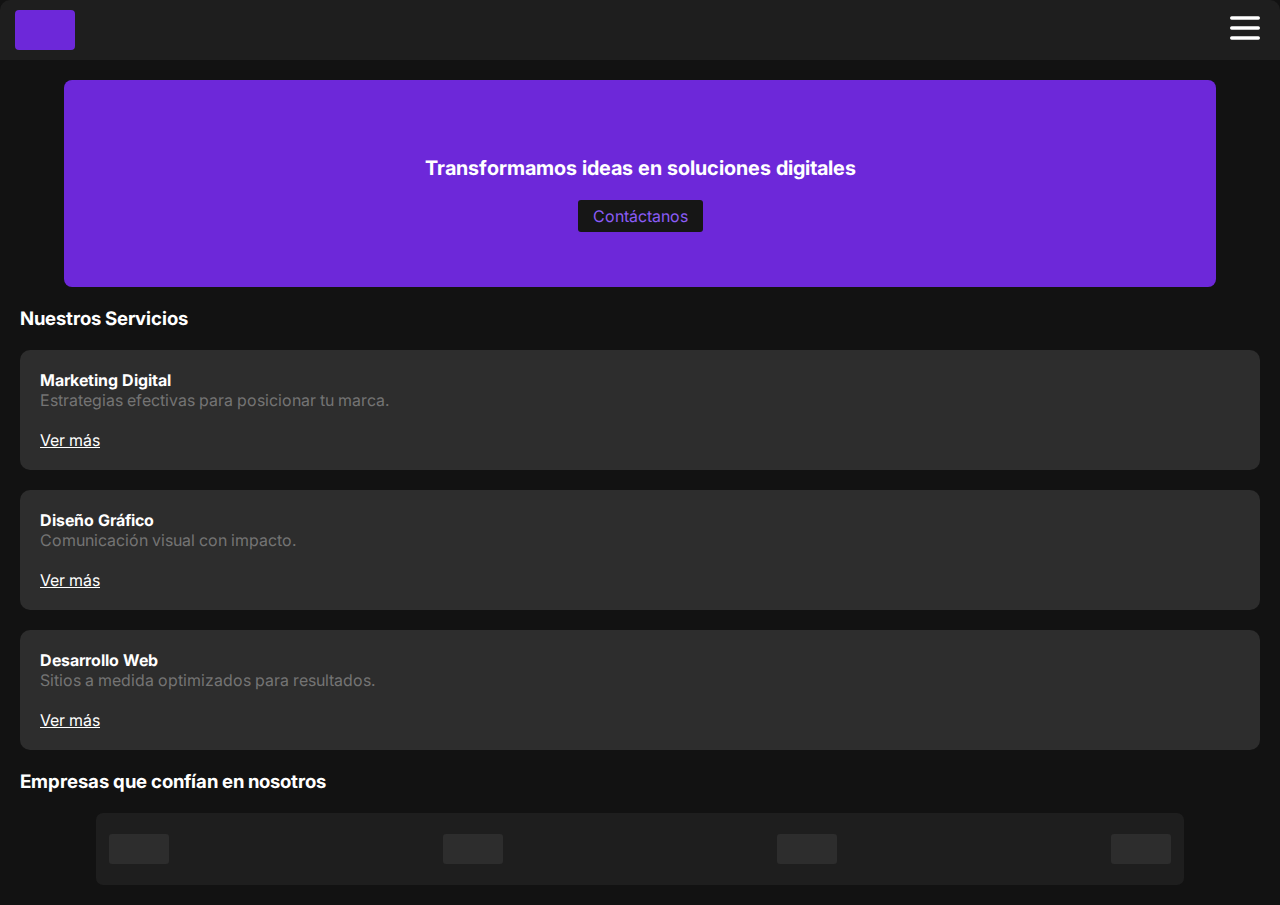
<file: index.html>
<!DOCTYPE html>
<html lang="en">
<head>
    <meta charset="UTF-8">
    <meta name="viewport" content="width=device-width, initial-scale=1.0">
    <link rel="preconnect" href="https://fonts.googleapis.com">
    <link rel="preconnect" href="https://fonts.gstatic.com" crossorigin>
    <link href="https://fonts.googleapis.com/css2?family=Inter:ital,opsz,wght@0,14..32,100..900;1,14..32,100..900&display=swap" rel="stylesheet">
    <style>
        @import url('https://fonts.googleapis.com/css2?family=Inter:ital,opsz,wght@0,14..32,100..900;1,14..32,100..900&display=swap');
    </style>
    <link rel="stylesheet" href="/css/index.css">
    <link rel="stylesheet" href="/css/style.css">
    <title>Figma</title>
</head>
<body>
    <header>
        <nav>
            <div class="logo"></div>
            <ul>
                <li><a href="index.html" class="selected">Inicio</a></li>
                <li><a href="html\marketing.html">Marketing</a></li>
                <li><a href="html\diseño.html">Diseño</a></li>
                <li><a href="html\desarrollo.html">Web</a></li>
                <li><a href="html\contacto.html">Contacto</a></li>
            </ul>
            <div class="menu">
                <svg viewBox="0 0 24 24" fill="none" xmlns="http://www.w3.org/2000/svg" stroke="#ffffff"><g id="SVGRepo_bgCarrier" stroke-width="0"></g><g id="SVGRepo_tracerCarrier" stroke-linecap="round" stroke-linejoin="round"></g><g id="SVGRepo_iconCarrier"> <path d="M4 6H20M4 12H20M4 18H20" stroke="#ffffff" stroke-width="2" stroke-linecap="round" stroke-linejoin="round"></path> </g></svg>
            </div>
        </nav>
    </header>
    <section class="section1">
        <div class="banner">
            <h3>Transformamos ideas en soluciones digitales</h3>
            <p>Diseñamos experiencias únicas que conectan con tu audiencia y generan resultados reales.</p>
            <a class="btn-secundario" href="html\contacto.html">Contáctanos</a>
        </div>
        <div class="img-hero">
            <p>Imagen Hero</p>
        </div>
    </section>
    <section class="section2">
        <h3>Nuestros Servicios</h3>
        <div class="servicios">
            <div class="card">
                <h4>Marketing Digital</h4>
                <p>Estrategias efectivas para posicionar tu marca.</p>
                <a href="html\marketing.html">Ver más</a>
            </div>
            <div class="card">
                <h4>Diseño Gráfico</h4>
                <p>Comunicación visual con impacto.</p>
                <a href="html\diseño.html">Ver más</a>
            </div>
            <div class="card">
                <h4>Desarrollo Web</h4>
                <p>Sitios a medida optimizados para resultados.</p>
                <a href="html\desarrollo.html">Ver más</a>
            </div>
        </div>
    </section>
    <section class="section3">
        <h3>Empresas que confían en nosotros</h3>
        <div class="cont-empresas">
            <div class="empresa"></div>
            <div class="empresa"></div>
            <div class="empresa"></div>
            <div class="empresa"></div>
            <div class="empresa2"></div>
            <div class="empresa2"></div>
        </div>
    </section>
    <footer>
        <p>© 2025 Servicios Digitales. Todos los derechos reservados.</p>
    </footer>
</body>
</html>
</file>
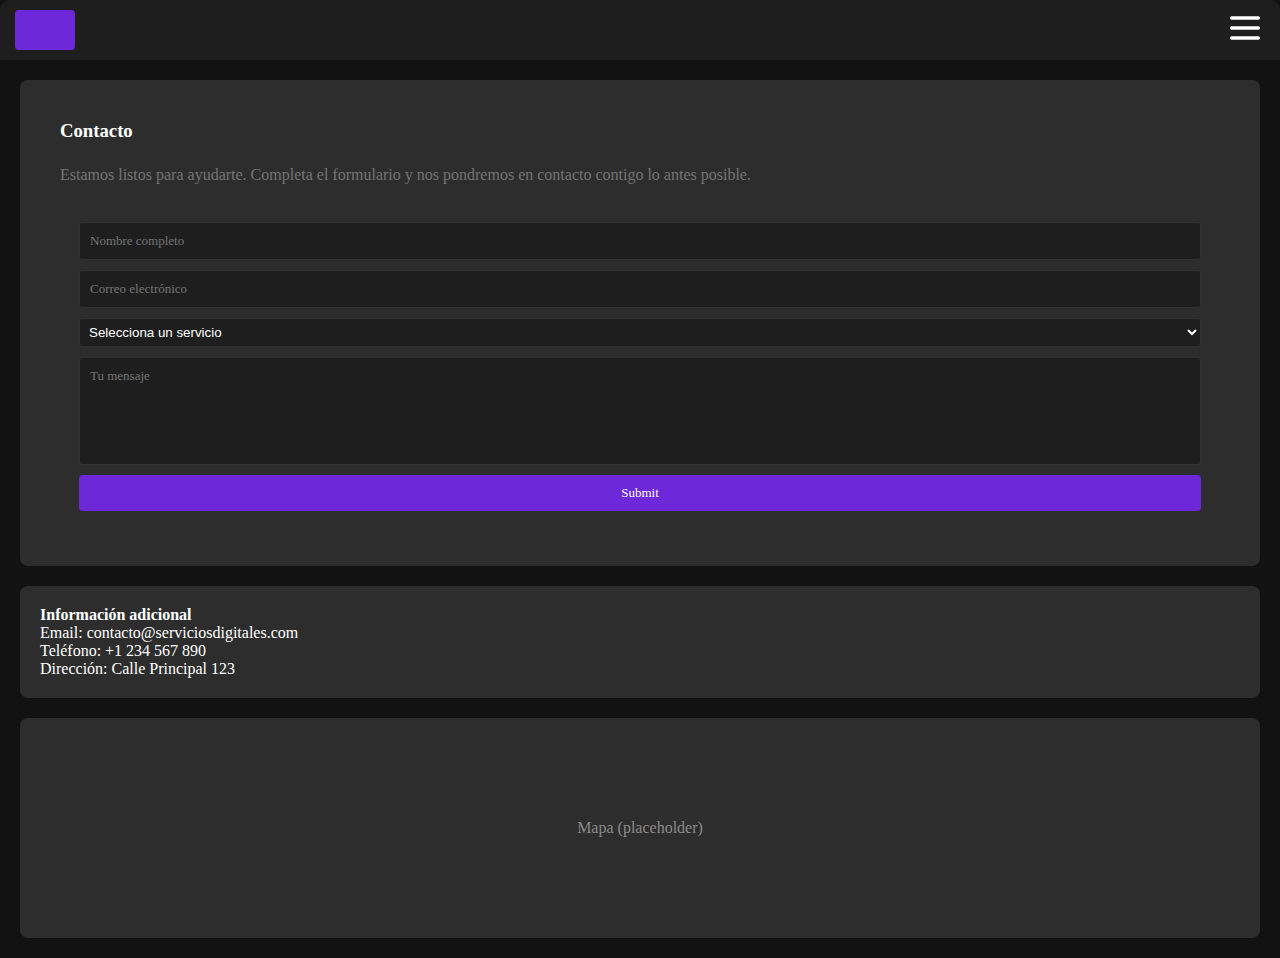
<file: html/contacto.html>
<!DOCTYPE html>
<html lang="en">
<head>
    <meta charset="UTF-8">
    <meta name="viewport" content="width=device-width, initial-scale=1.0">
    <link rel="stylesheet" href="/css/index.css">
    <link rel="stylesheet" href="/css/contacto.css">
    <title>Contacto</title>
</head>
<body>
    <header>
        <nav>
            <div class="logo"></div>
            <ul>
                <li><a href="..\index.html">Inicio</a></li>
                <li><a href="marketing.html">Marketing</a></li>
                <li><a href="#">Diseño</a></li>
                <li><a href="desarrollo.html">Web</a></li>
                <li><a href="contacto.html" class="selected">Contacto</a></li>
            </ul>
            <div class="menu">
                <svg viewBox="0 0 24 24" fill="none" xmlns="http://www.w3.org/2000/svg" stroke="#ffffff"><g id="SVGRepo_bgCarrier" stroke-width="0"></g><g id="SVGRepo_tracerCarrier" stroke-linecap="round" stroke-linejoin="round"></g><g id="SVGRepo_iconCarrier"> <path d="M4 6H20M4 12H20M4 18H20" stroke="#ffffff" stroke-width="2" stroke-linecap="round" stroke-linejoin="round"></path> </g></svg>
            </div>
        </nav>
    </header>
    <section class="section-1">
        <h3>Contacto</h3>
        <p class="txt-grey">Estamos listos para ayudarte. Completa el formulario y nos pondremos en contacto contigo lo antes posible.</p>
        <div class="formulario">
            <form action="">
                <input class="texto" type="text" placeholder="Nombre completo">
                <input class="texto" type="email" placeholder="Correo electrónico">
                <select name="select" class="seleccion">
                    <option value="selected" selected>Selecciona un servicio</option>
                    <option value="md">Marketing Digital</option>
                    <option value="dg">Diseño Gráfico</option>
                    <option value="dw">Desarrollo Web</option>
                </select>
                <textarea name="text" rows="4" style="height: 86px; width: 289;" placeholder="Tu mensaje"></textarea>
                <input type="submit" class="btn-primario" placeholder="Enviar Mensaje">
            </form>
        </div>
    </section>
    <section class="section-2">
        <div>
            <h4>Información adicional</h4>
            <p>Email: contacto@serviciosdigitales.com</p>
            <p>Teléfono: +1 234 567 890</p>
            <p>Dirección: Calle Principal 123</p>
        </div>
    </section>
    <section class="section-3">
        <div class="mapa">
            <p>Mapa (placeholder)</p>
        </div>
    </section>
</body>
</html>
</file>
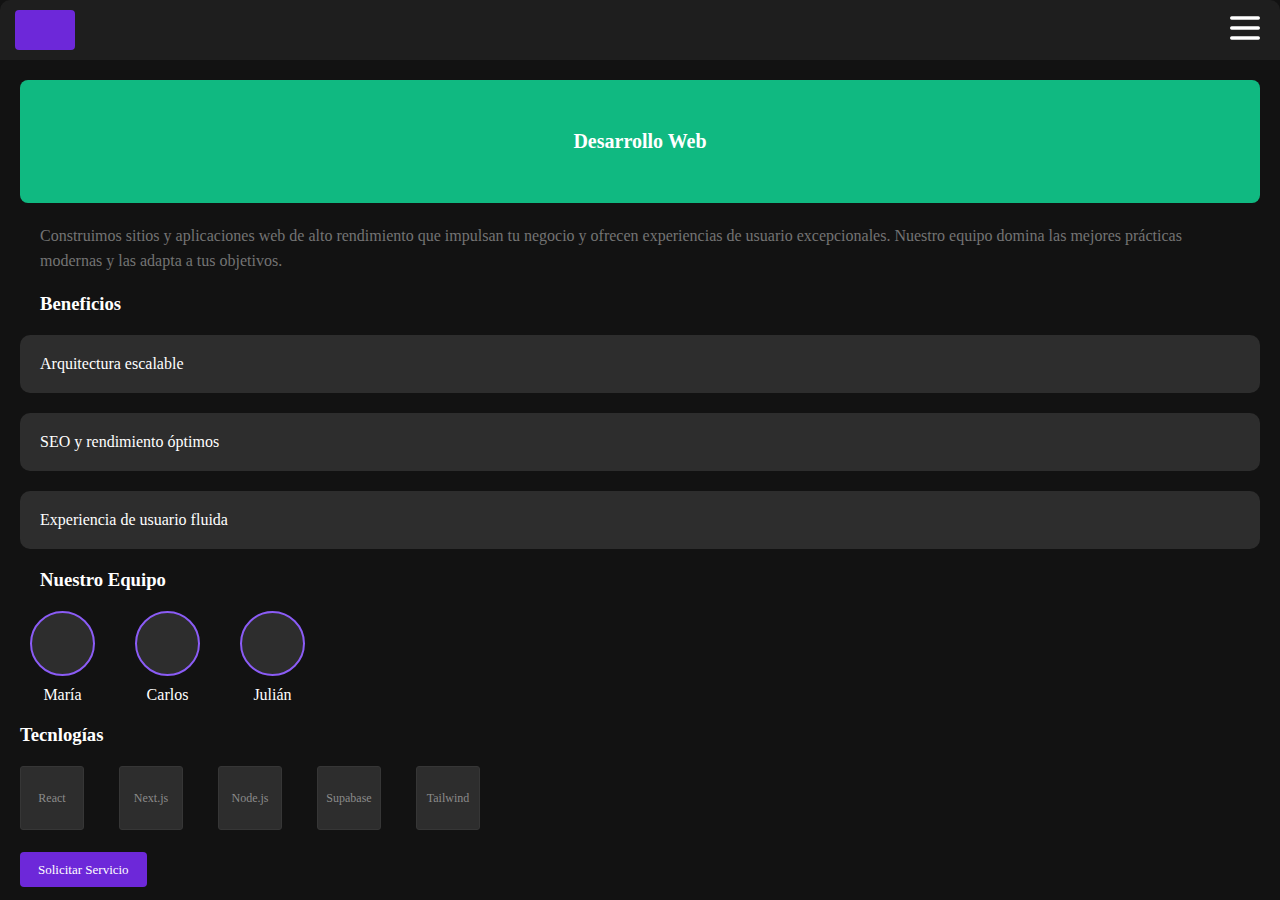
<file: html/desarrollo.html>
<!DOCTYPE html>
<html lang="en">
<head>
    <meta charset="UTF-8">
    <meta name="viewport" content="width=device-width, initial-scale=1.0">
    <link rel="stylesheet" href="/css/index.css">
    <link rel="stylesheet" href="/css/desarrollo.css">
    <title>Desarrollo Web</title>
</head>
<body>
    <header>
        <nav>
            <div class="logo"></div>
            <ul>
                <li><a href="..\index.html">Inicio</a></li>
                <li><a href="marketing.html">Marketing</a></li>
                <li><a href="diseño.html">Diseño</a></li>
                <li><a href="desarrollo.html" class="selected">Web</a></li>
                <li><a href="contacto.html">Contacto</a></li>
            </ul>
            <div class="menu">
                <svg viewBox="0 0 24 24" fill="none" xmlns="http://www.w3.org/2000/svg" stroke="#ffffff"><g id="SVGRepo_bgCarrier" stroke-width="0"></g><g id="SVGRepo_tracerCarrier" stroke-linecap="round" stroke-linejoin="round"></g><g id="SVGRepo_iconCarrier"> <path d="M4 6H20M4 12H20M4 18H20" stroke="#ffffff" stroke-width="2" stroke-linecap="round" stroke-linejoin="round"></path> </g></svg>
            </div>
        </nav>
    </header>
    <div class="banner">
        <p>Desarrollo Web</p>
    </div>
    <section>
        <div class="section-1">
            <p class="txt-grey">
                Construimos sitios y aplicaciones web de alto rendimiento que impulsan tu negocio y ofrecen experiencias de usuario excepcionales. Nuestro equipo domina las mejores prácticas modernas y las adapta a tus objetivos.
            </p>
        </div>
        <div class="section-2">
            <h3>Beneficios</h3>
            <div class="container">
                <div class="card">
                    <p>Arquitectura escalable</p>
                </div>
                <div class="card">
                    <p>SEO y rendimiento óptimos</p>
                </div>
                <div class="card">
                    <p>Experiencia de usuario fluida</p>
                </div>
            </div>
        </div>
        <div class="section-3">
            <h3>Nuestro Equipo</h3>
            <div class="cont-equipo">
                <div class="equipo">
                    <div class="pfp"></div>
                    <p>María</p>
                </div>
                <div class="equipo">
                    <div class="pfp"></div>
                    <p>Carlos</p>
                </div>
                <div class="equipo">
                    <div class="pfp"></div>
                    <p>Julián</p>
                </div>
            </div>
        </div>
    </section>
    <div class="section-4">
        <h3>Tecnlogías</h3>
    <div class="tecnologias">
        <div class="tecno"><p>React</p></div>
        <div class="tecno"><p>Next.js</p></div>
        <div class="tecno"><p>Node.js</p></div>
        <div class="tecno"><p>Supabase</p></div>
        <div class="tecno"><p>Tailwind</p></div>
    </div>
    <a class="btn-primario" href="contacto.html">Solicitar Servicio</a>
    </div>
</body>
</html>
</file>
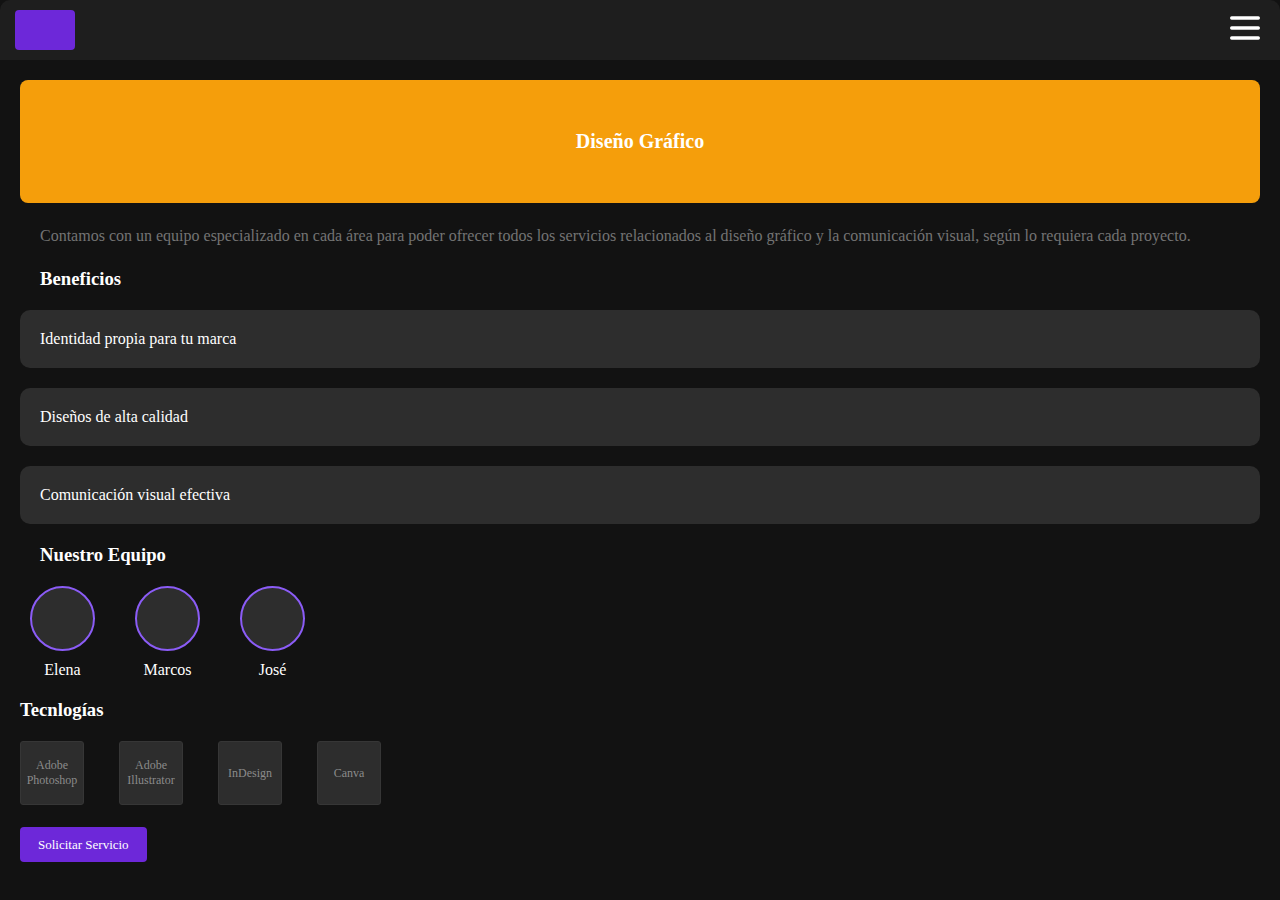
<file: html/diseño.html>
<!DOCTYPE html>
<html lang="en">
<head>
    <meta charset="UTF-8">
    <meta name="viewport" content="width=device-width, initial-scale=1.0">
    <link rel="stylesheet" href="/css/index.css">
    <link rel="stylesheet" href="/css/diseño.css">
    <title>Diseño Gráfico</title>
</head>
<body>
    <header>
        <nav>
            <div class="logo"></div>
            <ul>
                <li><a href="..\index.html">Inicio</a></li>
                <li><a href="marketing.html">Marketing</a></li>
                <li><a href="diseño.html" class="selected">Diseño</a></li>
                <li><a href="desarrollo.html">Web</a></li>
                <li><a href="contacto.html">Contacto</a></li>
            </ul>
            <div class="menu">
                <svg viewBox="0 0 24 24" fill="none" xmlns="http://www.w3.org/2000/svg" stroke="#ffffff"><g id="SVGRepo_bgCarrier" stroke-width="0"></g><g id="SVGRepo_tracerCarrier" stroke-linecap="round" stroke-linejoin="round"></g><g id="SVGRepo_iconCarrier"> <path d="M4 6H20M4 12H20M4 18H20" stroke="#ffffff" stroke-width="2" stroke-linecap="round" stroke-linejoin="round"></path> </g></svg>
            </div>
        </nav>
    </header>
    <div class="banner">
        <p>Diseño Gráfico</p>
    </div>
    <section>
        <div class="section-1">
            <p class="txt-grey">
                Contamos con un equipo especializado en cada área para poder ofrecer todos los servicios relacionados al diseño gráfico y la comunicación visual, según lo requiera cada proyecto.
            </p>
        </div>
        <div class="section-2">
            <h3>Beneficios</h3>
            <div class="container">
                <div class="card">
                    <p>Identidad propia para tu marca</p>
                </div>
                <div class="card">
                    <p>Diseños de alta calidad</p>
                </div>
                <div class="card">
                    <p>Comunicación visual efectiva</p>
                </div>
            </div>
        </div>
        <div class="section-3">
            <h3>Nuestro Equipo</h3>
            <div class="cont-equipo">
                <div class="equipo">
                    <div class="pfp"></div>
                    <p>Elena</p>
                </div>
                <div class="equipo">
                    <div class="pfp"></div>
                    <p>Marcos</p>
                </div>
                <div class="equipo">
                    <div class="pfp"></div>
                    <p>José</p>
                </div>
            </div>
        </div>
    </section>
    <div class="section-4">
        <h3>Tecnlogías</h3>
    <div class="tecnologias">
        <div class="tecno"><p>Adobe Photoshop</p></div>
        <div class="tecno"><p>Adobe Illustrator</p></div>
        <div class="tecno"><p>InDesign</p></div>
        <div class="tecno"><p>Canva</p></div>
    </div>
    <a class="btn-primario" href="contacto.html">Solicitar Servicio</a>
    </div>
</body>
</html>
</file>
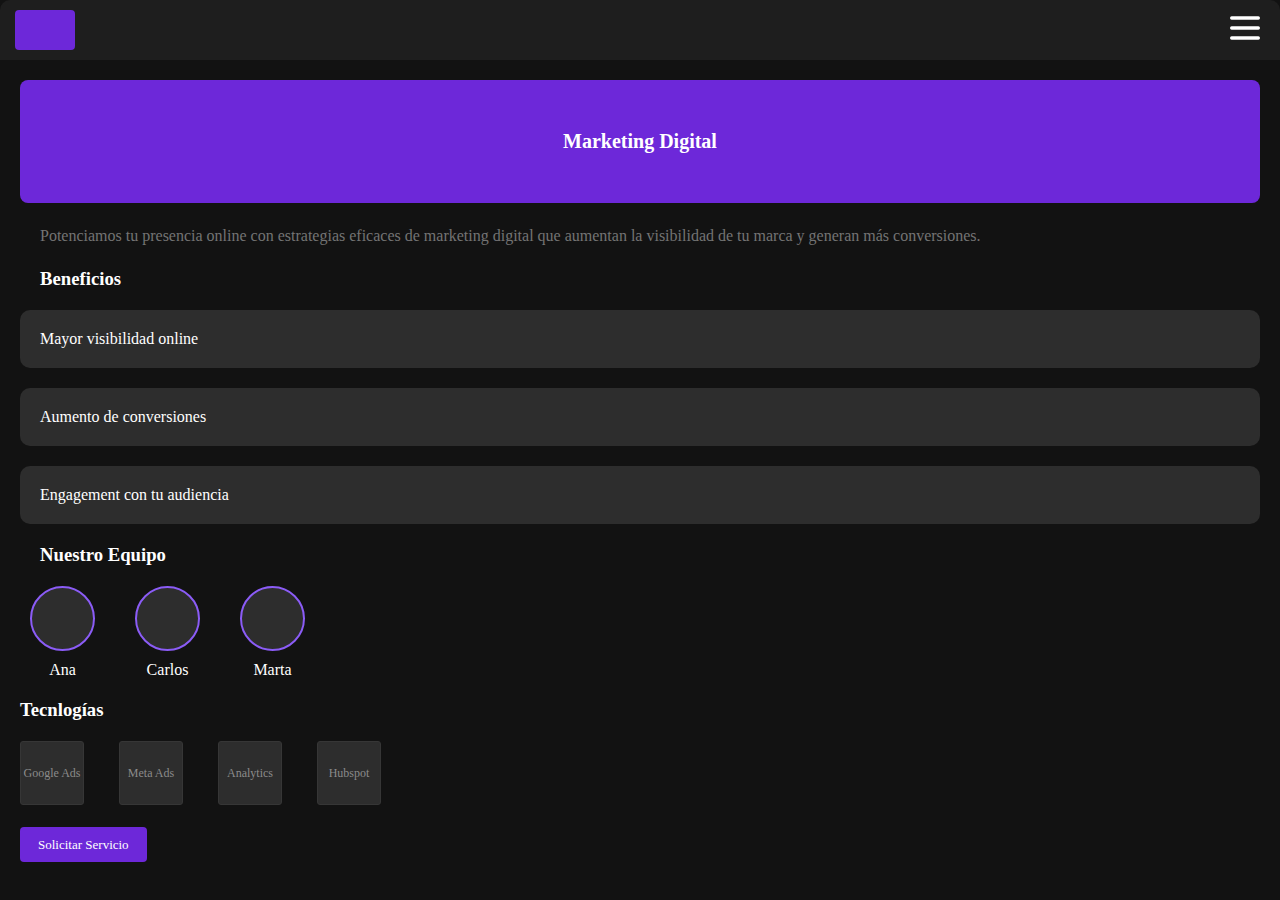
<file: html/marketing.html>
<!DOCTYPE html>
<html lang="en">
<head>
    <meta charset="UTF-8">
    <meta name="viewport" content="width=device-width, initial-scale=1.0">
    <link rel="stylesheet" href="/css/index.css">
    <link rel="stylesheet" href="/css/marketing.css">
    <title>Marketing Digital</title>
</head>
<body>
    <header>
        <nav>
            <div class="logo"></div>
            <ul>
                <li><a href="..\index.html">Inicio</a></li>
                <li><a href="marketing.html" class="selected">Marketing</a></li>
                <li><a href="diseño.html">Diseño</a></li>
                <li><a href="desarrollo.html">Web</a></li>
                <li><a href="contacto.html">Contacto</a></li>
            </ul>
            <div class="menu">
                <svg viewBox="0 0 24 24" fill="none" xmlns="http://www.w3.org/2000/svg" stroke="#ffffff"><g id="SVGRepo_bgCarrier" stroke-width="0"></g><g id="SVGRepo_tracerCarrier" stroke-linecap="round" stroke-linejoin="round"></g><g id="SVGRepo_iconCarrier"> <path d="M4 6H20M4 12H20M4 18H20" stroke="#ffffff" stroke-width="2" stroke-linecap="round" stroke-linejoin="round"></path> </g></svg>
            </div>
        </nav>
    </header>
    <div class="banner">
        <p>Marketing Digital</p>
    </div>
    <section>
        <div class="section-1">
            <p class="txt-grey">
                Potenciamos tu presencia online con estrategias eficaces de marketing digital que aumentan la visibilidad de tu marca y generan más conversiones.
            </p>
        </div>
        <div class="section-2">
            <h3>Beneficios</h3>
            <div class="container">
                <div class="card">
                    <p>Mayor visibilidad online</p>
                </div>
                <div class="card">
                    <p>Aumento de conversiones</p>
                </div>
                <div class="card">
                    <p>Engagement con tu audiencia</p>
                </div>
            </div>
        </div>
        <div class="section-3">
            <h3>Nuestro Equipo</h3>
            <div class="cont-equipo">
                <div class="equipo">
                    <div class="pfp"></div>
                    <p>Ana</p>
                </div>
                <div class="equipo">
                    <div class="pfp"></div>
                    <p>Carlos</p>
                </div>
                <div class="equipo">
                    <div class="pfp"></div>
                    <p>Marta</p>
                </div>
            </div>
        </div>
    </section>
    <div class="section-4">
        <h3>Tecnlogías</h3>
    <div class="tecnologias">
        <div class="tecno"><p>Google Ads</p></div>
        <div class="tecno"><p>Meta Ads</p></div>
        <div class="tecno"><p>Analytics</p></div>
        <div class="tecno"><p>Hubspot</p></div>
    </div>
    <a class="btn-primario" href="contacto.html">Solicitar Servicio</a>
    </div>
</body>
</html>
</file>
<file: css/index.css>
:root{
    --p-color: #6d28d9;
    --p-light: #8b5cf6;
    --s-color: #10b981;
    --ac-color: #f59e0b;
    --bg-color: #121212;
    --sup-color: #1e1e1e;
    --sup2-color: #2d2d2d;
}

*{
    margin: 0;
    padding: 0;
    box-sizing: border-box;
}

body{
    background-color: var(--bg-color);
    font-family: 'Inter', regular;
    color: #fff;
}

header{
    width: 100%;
}

header nav{
    max-width: 1440px;
}

ul{
    display: none;
}

nav{
    background-color: var(--sup-color);
    border-radius: 10px 10px 0px 0px;
    padding: 15px;
    height: 60px;

    display: flex;
    justify-content: space-between;
    align-items: center;
}

.logo{
    width: 60px;
    height: 40px;
    border-radius: 4px;
    background-color: var(--p-color);
}

svg{
    width: 40px;
}

a{
    color: #fff;
}

.btn-secundario{
    background-color: #161616;
    color: var(--p-light);
    border-radius: 3px;
    padding: 6px 15px;
    text-decoration: none;
}

h3{
    margin: 20px;
}

.txt-grey{
    color: #747474;
    margin: 20px;
    line-height: 25px;
}

footer{
    display: none;
}

@media (min-width: 1440px){
    .menu{
        display: none;
    }

    header nav{
        max-width: unset;
    }

    nav{
        width: 98vw;
        margin-top: 20px;
        margin-bottom: 20px;
        border-radius: 8px;
        display: flex;
        align-items: center;
        justify-self: center;
    }

    ul{
        display: flex;
        gap: 24px;
        list-style: none;
    }

    .selected{
        color: #fff;
    }

    li a{
        color: #9c9c9c;
    }

    a{
        text-decoration: none;
    }

    h3{
        font-size: 1.5rem;
    }

    h4{
        font-size: 1.2rem;
    }

    .btn-secundario{
        margin: 20px;
        font-size: 1.2rem;
    }

    footer{
        margin: 20px;
        border-radius: 7px;
        height: 10vh;
        background-color: var(--sup2-color);
        color: #747474;

        display: flex;
        justify-content: center;
        align-items: center;
    }
}
</file>
<file: css/style.css>
.img-hero{
    display: none;
}

.banner{
    margin: 20px;
    width: 90vw;
    height: 23vh;
    background-color: var(--p-color);
    display: flex;
    align-items: center;
    justify-content: center;
    justify-self: center;
    border-radius: 8px;
    flex-direction: column;
}

.banner h3{
    color: #fff;
    font-family: 'Inter';
    font-weight: bolder;
    font-size: 20px;
}

.banner p{
    display: none;
}

.card{
    background-color: var(--sup2-color);
    border-radius: 10px;
    padding: 20px;
    margin: 20px 20px;
}

.card p{
    color: #747474;
    margin-bottom: 20px;
}


.cont-empresas{
    margin: 20px;
    justify-self: center;
    width: 85vw;
    height: 8vh;
    background-color: var(--sup-color);
    display: flex;
    justify-content: space-between;
    align-items: center;
    border-radius: 7px;
    padding: 8px;
}

.empresa{
    width: 60px;
    height: 30px;
    background-color: var(--sup2-color);
    border-radius: 3px;
    margin: 0 5px;
}

.empresa2{
    display: none;
}

@media (min-width: 1440px){
    .section1{
        display: flex;
        align-items: center;
        justify-content: center;
    }

    .banner{
        width: 55vw;
        height: 250px;
        align-items: flex-start;
        padding: 20px;
    }

    .banner h3{
        text-align: left;
        font-size: 1.5rem;
    }

    .banner p{
        display: inline;
        color: #dbdbdb;
        margin-left: 20px;
        font-size: 1.3rem;
    }

    .img-hero{
        width: 35vw;
        height: 250px;
        margin: 20px;
        background-color: var(--sup2-color);
        color: #747474;
        display: flex;
        align-items: center;
        justify-content: center;
        border-radius: 8px;
    }

    .servicios{
        display: flex;
        justify-content: center;
        align-items: center;
    }

    .card{
        width: 30vw;
    }

    .card p{
        font-size: 1.1rem;
        margin-top: 10px;
    }

    .card a{
        text-decoration: underline;
    }

    .cont-empresas{
        background-color: var(--bg-color);
    }

    .empresa2{
        display: flex;
        width: 60px;
    height: 30px;
    background-color: var(--sup2-color);
    border-radius: 3px;
    margin: 0 5px;
    }
}
</file>
<file: css/contacto.css>
input, textarea{
    all: unset;
}

.form p{
    margin: 20px;
    color: #8b8b8b;
}

.formulario{
    background-color: var(--sup2-color);
    width: 90vw;
    height: fit-content;
    margin: 20px;
    padding: 15px;
    border-radius: 8px;

    display: flex;
    justify-content: center;
    flex-direction: column;
    justify-self: center;
}

form{
    display: flex;
    flex-direction: column;
    gap: 10px;
}

.formulario form .texto, textarea{
    background-color: var(--sup-color);
    font-size: small;
    padding: 10px;
    border: 1px solid #313131;
    border-radius: 3px;
}

.seleccion{
    color: #fff;
    background-color: var(--sup-color);
    border: 1px solid #313131;
    border-radius: 3px;
    padding: 5px;
}

.btn-primario{
    color: #fff;
    font-size: small;
    background-color: var(--p-color);
    border-radius: 4px;
    padding: 10px 18px;
    text-decoration: none;
    text-align: center;
}

.section-1, .section-2, .section-3{
    background-color: var(--sup2-color);
    margin: 20px;
    border-radius: 8px;
    padding: 20px;
}

.mapa{
    height: 20vh;
    display: flex;
    align-items: center;
    justify-content: center;
}

.mapa p{
    color: #8b8b8b;
}
</file>
<file: css/desarrollo.css>
section{
    margin: 20px;
}

.banner{
    margin: 20px;
    padding: 40px 30px;
    background-color: var(--s-color);
    display: flex;
    align-items: center;
    justify-content: center;
    border-radius: 8px;
    flex-direction: column;
}

.btn-contact{
    background-color: #161616;
    color: var(--p-light);
    border-radius: 3px;
    padding: 6px 15px;
    text-decoration: none;
}

.banner p{
    color: #fff;
    font-family: 'Inter';
    font-weight: bolder;
    font-size: 20px;
    padding: 10px;
    text-align: center;
}

.card{
    margin: 20px 0;
    background-color: var(--sup2-color);
    border-radius: 10px;
    padding: 20px;
}

.cont-equipo{
    margin: 10px;
    display: flex;
    align-items: center;
    gap: 40px;
}

.equipo{
    display: flex;
    align-items: center;
    justify-content: center;
    flex-direction: column;
}

.pfp{
    margin-bottom: 10px;
    width: 65px;
    height: 65px;
    border: 2px solid var(--p-light);
    background-color: var(--sup2-color);
    border-radius: 50%;
}

.tecnologias{
    margin: 20px 0;
    display: flex;
    align-items: center;
    gap: 15px;
}

.tecno{
    margin-left: 20px;
    background-color: var(--sup2-color);
    width: 4rem;
    height: 4rem;
    border-radius: 3px;
    border: 1px solid #363636;
    display: flex;
    justify-content: center;
    align-items: center;
    margin-bottom: 10px;
}

.tecno p{
    text-align: center;
    font-size: 12px;
    color: #8b8b8b;
}

.btn-primario{
    margin: 20px;
    font-size: small;
    background-color: var(--p-color);
    border-radius: 4px;
    padding: 10px 18px;
    text-decoration: none;
}

@media (min-width: 1440px){
    section{
        display: grid;
        grid-template-columns: 3;
        grid-template-rows: 2;
    }
    .section-1{
        grid-column: 1/2;
        grid-row: 1;
    }
    .section-2{
        grid-column: 1/2;
        grid-row: 2;
    }

    .container{
        display: flex;
        align-items: center;
        justify-content: space-around;
        flex-direction: row;
    }

    .card{
        height: 150px;
        width: 300px;
        display: flex;
        justify-content: center;
        align-items: center;
    }

    .section-3{
        grid-column: 3;
        grid-row: 1/3;
    }

    .cont-equipo{
        padding-left: 30px;
        width: 400px;
        flex-direction: column;
        align-items: flex-start;
    }

    .tecno{
        width: 80px;
        height: 70px;
    }
}
</file>
<file: css/diseño.css>
section{
    margin: 20px;
}

.banner{
    margin: 20px;
    padding: 40px 30px;
    background-color: var(--ac-color);
    display: flex;
    align-items: center;
    justify-content: center;
    border-radius: 8px;
    flex-direction: column;
}

.btn-contact{
    background-color: #161616;
    color: var(--p-light);
    border-radius: 3px;
    padding: 6px 15px;
    text-decoration: none;
}

.banner p{
    color: #fff;
    font-family: 'Inter';
    font-weight: bolder;
    font-size: 20px;
    padding: 10px;
    text-align: center;
}

.card{
    margin: 20px 0;
    background-color: var(--sup2-color);
    border-radius: 10px;
    padding: 20px;
}

.cont-equipo{
    margin: 10px;
    display: flex;
    align-items: center;
    gap: 40px;
}

.equipo{
    display: flex;
    align-items: center;
    justify-content: center;
    flex-direction: column;
}

.pfp{
    margin-bottom: 10px;
    width: 65px;
    height: 65px;
    border: 2px solid var(--p-light);
    background-color: var(--sup2-color);
    border-radius: 50%;
}

.tecnologias{
    margin: 20px 0;
    display: flex;
    align-items: center;
    gap: 15px;
}

.tecno{
    margin-left: 20px;
    background-color: var(--sup2-color);
    width: 4rem;
    height: 4rem;
    border-radius: 3px;
    border: 1px solid #363636;
    display: flex;
    justify-content: center;
    align-items: center;
    margin-bottom: 10px;
}

.tecno p{
    text-align: center;
    font-size: 12px;
    color: #8b8b8b;
}

.btn-primario{
    margin: 20px;
    font-size: small;
    background-color: var(--p-color);
    border-radius: 4px;
    padding: 10px 18px;
    text-decoration: none;
}

@media (min-width: 1440px){
    section{
        display: grid;
        grid-template-columns: 3;
        grid-template-rows: 2;
    }
    .section-1{
        grid-column: 1/2;
        grid-row: 1;
    }
    .section-2{
        grid-column: 1/2;
        grid-row: 2;
    }

    .container{
        display: flex;
        align-items: center;
        justify-content: space-around;
        flex-direction: row;
    }

    .card{
        height: 150px;
        width: 300px;
        display: flex;
        justify-content: center;
        align-items: center;
    }

    .section-3{
        grid-column: 3;
        grid-row: 1/3;
    }

    .cont-equipo{
        padding-left: 30px;
        width: 400px;
        flex-direction: column;
        align-items: flex-start;
    }

    .tecno{
        width: 80px;
        height: 70px;
    }
}
</file>
<file: css/marketing.css>
section{
    margin: 20px;
}

.banner{
    margin: 20px;
    padding: 40px 30px;
    background-color: var(--p-color);
    display: flex;
    align-items: center;
    justify-content: center;
    border-radius: 8px;
    flex-direction: column;
}

.btn-contact{
    background-color: #161616;
    color: var(--p-light);
    border-radius: 3px;
    padding: 6px 15px;
    text-decoration: none;
}

.banner p{
    color: #fff;
    font-family: 'Inter';
    font-weight: bolder;
    font-size: 20px;
    padding: 10px;
    text-align: center;
}

.card{
    margin: 20px 0;
    background-color: var(--sup2-color);
    border-radius: 10px;
    padding: 20px;
}

.cont-equipo{
    margin: 10px;
    display: flex;
    align-items: center;
    gap: 40px;
}

.equipo{
    display: flex;
    align-items: center;
    justify-content: center;
    flex-direction: column;
}

.pfp{
    margin-bottom: 10px;
    width: 65px;
    height: 65px;
    border: 2px solid var(--p-light);
    background-color: var(--sup2-color);
    border-radius: 50%;
}

.tecnologias{
    margin: 20px 0;
    display: flex;
    align-items: center;
    gap: 15px;
}

.tecno{
    margin-left: 20px;
    background-color: var(--sup2-color);
    width: 4rem;
    height: 4rem;
    border-radius: 3px;
    border: 1px solid #363636;
    display: flex;
    justify-content: center;
    align-items: center;
    margin-bottom: 10px;
}

.tecno p{
    text-align: center;
    font-size: 12px;
    color: #8b8b8b;
}

.btn-primario{
    margin: 20px;
    font-size: small;
    background-color: var(--p-color);
    border-radius: 4px;
    padding: 10px 18px;
    text-decoration: none;
}

@media (min-width: 1440px){
    section{
        display: grid;
        grid-template-columns: 3;
        grid-template-rows: 2;
    }
    .section-1{
        grid-column: 1/2;
        grid-row: 1;
    }
    .section-2{
        grid-column: 1/2;
        grid-row: 2;
    }

    .container{
        display: flex;
        align-items: center;
        justify-content: space-around;
        flex-direction: row;
    }

    .card{
        height: 150px;
        width: 300px;
        display: flex;
        justify-content: center;
        align-items: center;
    }

    .section-3{
        grid-column: 3;
        grid-row: 1/3;
    }

    .cont-equipo{
        padding-left: 30px;
        width: 400px;
        flex-direction: column;
        align-items: flex-start;
    }

    .tecno{
        width: 80px;
        height: 70px;
    }
}
</file>
